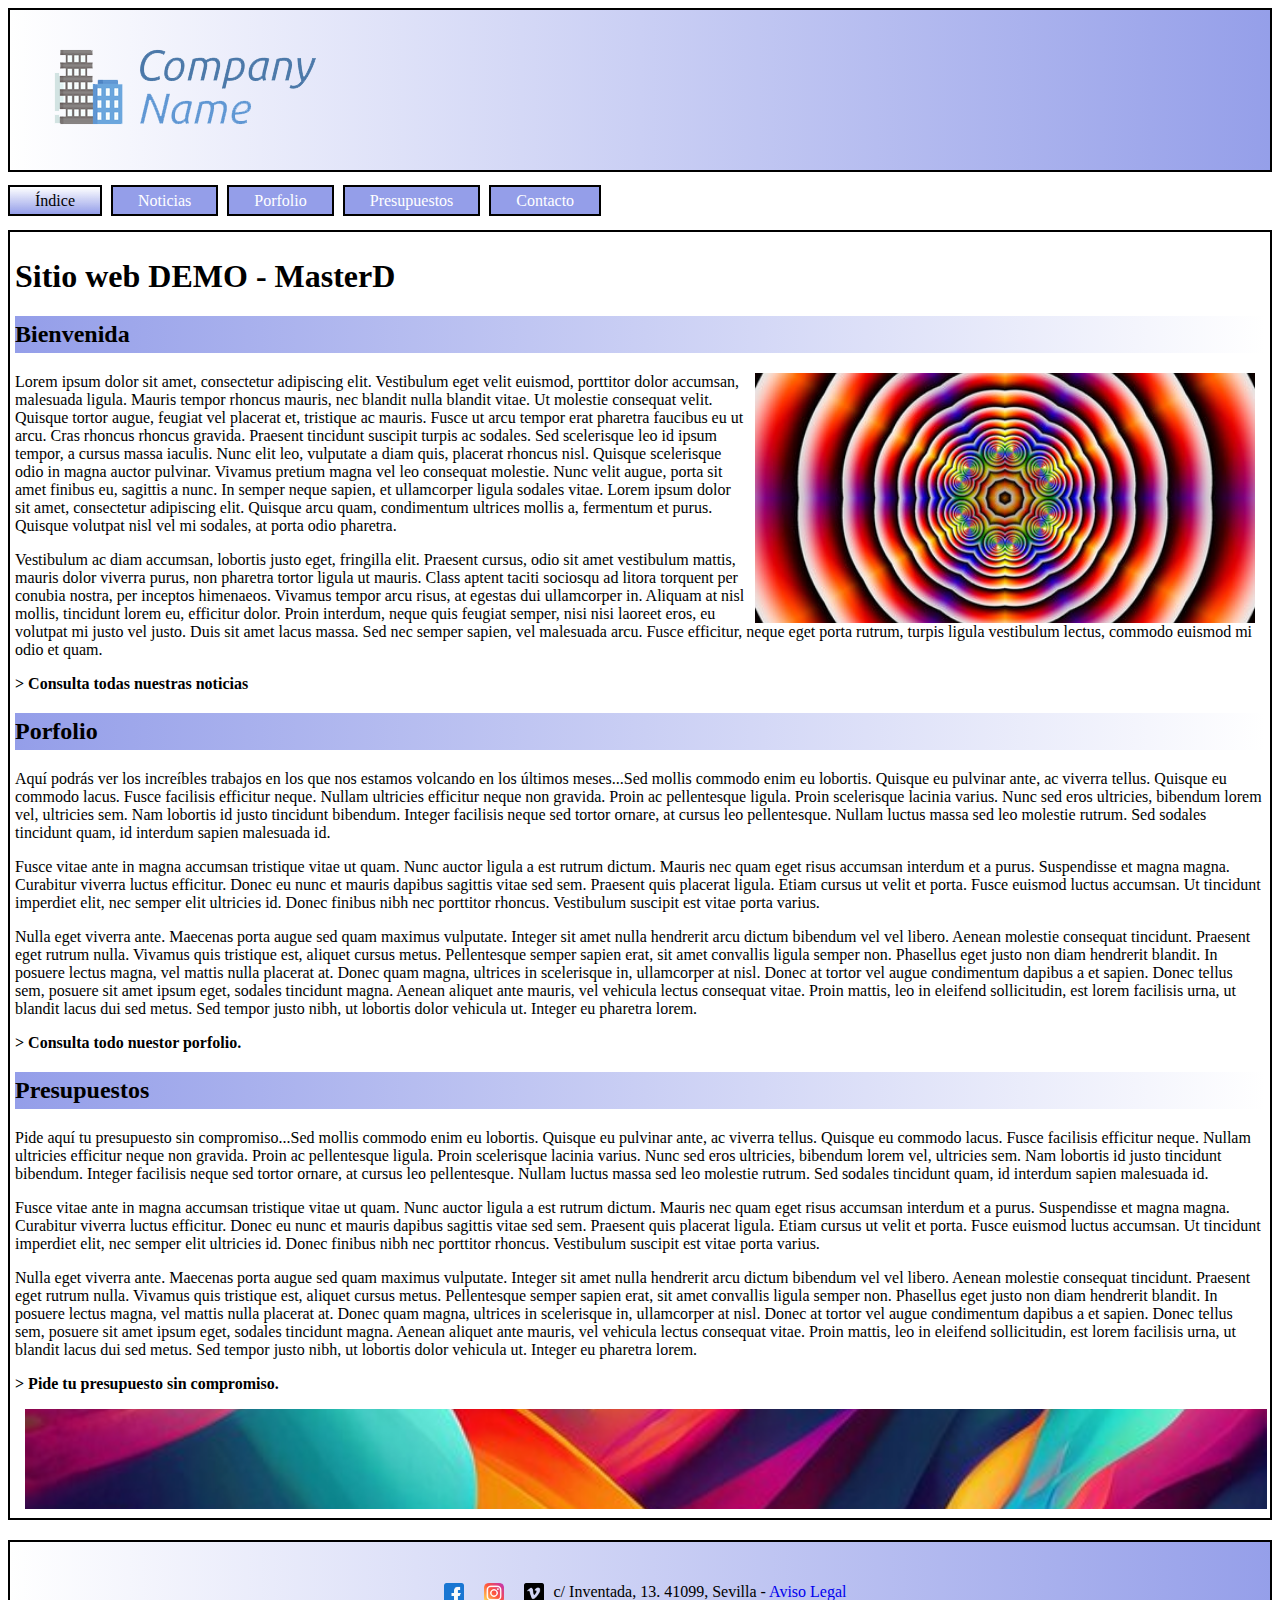
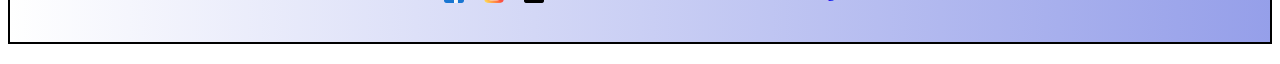
<file: index.html>
<!DOCTYPE html> 

<html lang="es"> 
<head> 
<meta charset="UTF-8" /> 
<meta name="description" content="Página de prácticas masterD" /> 
<meta name="robots" content="NOFOLLOW" /> 
<meta name="Author" content="Israel Fernández" /> 
<meta name="keywords" content="Demo,Prueba,Práctica4" /> 
<meta name="lang" content="es" /> 
<meta name="revisit-after" content="2 days" /> 
<meta name="category" content="Prácticas" /> 
<!-- Declaración de fichero de estilos --> 
<link rel="stylesheet" type="text/css" href="css/estilos.css"> 
<title>Práctica 4 - Sitio Web</title> 
</head> 
<body> 
<header>
 	<div class="cabecera">
		<a href="./index.html"> <img src="./img/logotipo2.png" width="300" height="105" > </a>
	</div>
<nav> 
<!--Div que contiene el menú--> 
 	<div class="div_menu"> 
		<span class="botonin"> 
		<a href="index.html" class="div_menu activo">Índice</a> 
		</span> 
		<span class="boton"> 
		<a href="noticias.html" class="div_menu">Noticias</a> 
		</span> 
		<span class="boton"> 
		<a href="porfolio.html" class="div_menu">Porfolio</a> 
		</span> 
		<span class="boton"> 
		<a href="presupuestos.html" class="div_menu">Presupuestos</a> 
		</span> 
		<span class="boton"> 
		<a href="contacto.html" class="div_menu">Contacto</a> 
		</span> 
	</div>
</nav>
</header> 

<section> 
<article>
	<h1>Sitio web DEMO - MasterD</h1></div>	
<h2>Bienvenida</h2> 
	<div class="bloque1">
		<img src="img/imagen1.jpg" width="450px" height="450px">
		<p>Lorem ipsum dolor sit amet, consectetur adipiscing elit. Vestibulum eget velit euismod, porttitor dolor accumsan, malesuada ligula. Mauris tempor rhoncus mauris, nec blandit nulla blandit vitae. Ut molestie consequat velit. Quisque tortor augue, feugiat vel placerat et, tristique ac mauris. Fusce ut arcu tempor erat pharetra faucibus eu ut arcu. Cras rhoncus rhoncus gravida. Praesent tincidunt suscipit turpis ac sodales. Sed scelerisque leo id ipsum tempor, a cursus massa iaculis. Nunc elit leo, vulputate a diam quis, placerat rhoncus nisl. Quisque scelerisque odio in magna auctor pulvinar. Vivamus pretium magna vel leo consequat molestie. Nunc velit augue, porta sit amet finibus eu, sagittis a nunc. In semper neque sapien, et ullamcorper ligula sodales vitae. Lorem ipsum dolor sit amet, consectetur adipiscing elit. Quisque arcu quam, condimentum ultrices mollis a, fermentum et purus. Quisque volutpat nisl vel mi sodales, at porta odio pharetra.</p>
		<p>Vestibulum ac diam accumsan, lobortis justo eget, fringilla elit. Praesent cursus, odio sit amet vestibulum mattis, mauris dolor viverra purus, non pharetra tortor ligula ut mauris. Class aptent taciti sociosqu ad litora torquent per conubia nostra, per inceptos himenaeos. Vivamus tempor arcu risus, at egestas dui ullamcorper in. Aliquam at nisl mollis, tincidunt lorem eu, efficitur dolor. Proin interdum, neque quis feugiat semper, nisi nisi laoreet eros, eu volutpat mi justo vel justo. Duis sit amet lacus massa. Sed nec semper sapien, vel malesuada arcu. Fusce efficitur, neque eget porta rutrum, turpis ligula vestibulum lectus, commodo euismod mi odio et quam.</p>
		<p><a href="noticias.html"> > Consulta todas nuestras noticias</a></p>
	</div>
<h2>Porfolio</h2>
	<div class="bloque2">
		<p>Aquí podrás ver los increíbles trabajos en los que nos estamos volcando en los últimos meses...Sed mollis commodo enim eu lobortis. Quisque eu pulvinar ante, ac viverra tellus. Quisque eu commodo lacus. Fusce facilisis efficitur neque. Nullam ultricies efficitur neque non gravida. Proin ac pellentesque ligula. Proin scelerisque lacinia varius. Nunc sed eros ultricies, bibendum lorem vel, ultricies sem. Nam lobortis id justo tincidunt bibendum. Integer facilisis neque sed tortor ornare, at cursus leo pellentesque. Nullam luctus massa sed leo molestie rutrum. Sed sodales tincidunt quam, id interdum sapien malesuada id.</p>
		<p>Fusce vitae ante in magna accumsan tristique vitae ut quam. Nunc auctor ligula a est rutrum dictum. Mauris nec quam eget risus accumsan interdum et a purus. Suspendisse et magna magna. Curabitur viverra luctus efficitur. Donec eu nunc et mauris dapibus sagittis vitae sed sem. Praesent quis placerat ligula. Etiam cursus ut velit et porta. Fusce euismod luctus accumsan. Ut tincidunt imperdiet elit, nec semper elit ultricies id. Donec finibus nibh nec porttitor rhoncus. Vestibulum suscipit est vitae porta varius.</p>
		<p>Nulla eget viverra ante. Maecenas porta augue sed quam maximus vulputate. Integer sit amet nulla hendrerit arcu dictum bibendum vel vel libero. Aenean molestie consequat tincidunt. Praesent eget rutrum nulla. Vivamus quis tristique est, aliquet cursus metus. Pellentesque semper sapien erat, sit amet convallis ligula semper non. Phasellus eget justo non diam hendrerit blandit. In posuere lectus magna, vel mattis nulla placerat at. Donec quam magna, ultrices in scelerisque in, ullamcorper at nisl. Donec at tortor vel augue condimentum dapibus a et sapien. Donec tellus sem, posuere sit amet ipsum eget, sodales tincidunt magna. Aenean aliquet ante mauris, vel vehicula lectus consequat vitae. Proin mattis, leo in eleifend sollicitudin, est lorem facilisis urna, ut blandit lacus dui sed metus. Sed tempor justo nibh, ut lobortis dolor vehicula ut. Integer eu pharetra lorem.</p>
		<p><a href="porfolio.html"> > Consulta todo nuestor porfolio.</a></p>
	</div>
	<h2>Presupuestos</h2>
		<div class="bloque2">
			<p>Pide aquí tu presupuesto sin compromiso...Sed mollis commodo enim eu lobortis. Quisque eu pulvinar ante, ac viverra tellus. Quisque eu commodo lacus. Fusce facilisis efficitur neque. Nullam ultricies efficitur neque non gravida. Proin ac pellentesque ligula. Proin scelerisque lacinia varius. Nunc sed eros ultricies, bibendum lorem vel, ultricies sem. Nam lobortis id justo tincidunt bibendum. Integer facilisis neque sed tortor ornare, at cursus leo pellentesque. Nullam luctus massa sed leo molestie rutrum. Sed sodales tincidunt quam, id interdum sapien malesuada id.</p>
			<p>Fusce vitae ante in magna accumsan tristique vitae ut quam. Nunc auctor ligula a est rutrum dictum. Mauris nec quam eget risus accumsan interdum et a purus. Suspendisse et magna magna. Curabitur viverra luctus efficitur. Donec eu nunc et mauris dapibus sagittis vitae sed sem. Praesent quis placerat ligula. Etiam cursus ut velit et porta. Fusce euismod luctus accumsan. Ut tincidunt imperdiet elit, nec semper elit ultricies id. Donec finibus nibh nec porttitor rhoncus. Vestibulum suscipit est vitae porta varius.</p>
			<p>Nulla eget viverra ante. Maecenas porta augue sed quam maximus vulputate. Integer sit amet nulla hendrerit arcu dictum bibendum vel vel libero. Aenean molestie consequat tincidunt. Praesent eget rutrum nulla. Vivamus quis tristique est, aliquet cursus metus. Pellentesque semper sapien erat, sit amet convallis ligula semper non. Phasellus eget justo non diam hendrerit blandit. In posuere lectus magna, vel mattis nulla placerat at. Donec quam magna, ultrices in scelerisque in, ullamcorper at nisl. Donec at tortor vel augue condimentum dapibus a et sapien. Donec tellus sem, posuere sit amet ipsum eget, sodales tincidunt magna. Aenean aliquet ante mauris, vel vehicula lectus consequat vitae. Proin mattis, leo in eleifend sollicitudin, est lorem facilisis urna, ut blandit lacus dui sed metus. Sed tempor justo nibh, ut lobortis dolor vehicula ut. Integer eu pharetra lorem.</p>
			<p><a href="presupuestos.html"> > Pide tu presupuesto sin compromiso.</a></p>
			<img src="img/imagen2.jpg" width="625" height="625">
		</div>
</article> 
</section> 
<footer>
	<a href="https://www.facebook.com" target="_blank"><img src="./img/facebook.png" alt="Facebook" width="512" height="512"></a>
	<a href="https://www.instagram.com" target="_blank"><img src="./img/instagram.png" alt="Instagram" width="512" height="512"></a>
	<a href="https://www.vimeo.com" target="_blank"><img src="./img/vimeo.png" alt="Vimeo" width="512" height="512"></a>
	<p>c/ Inventada, 13. 41099, Sevilla - <a href="#">Aviso Legal</a></p>
</footer> 
</body>
</html>
</file>
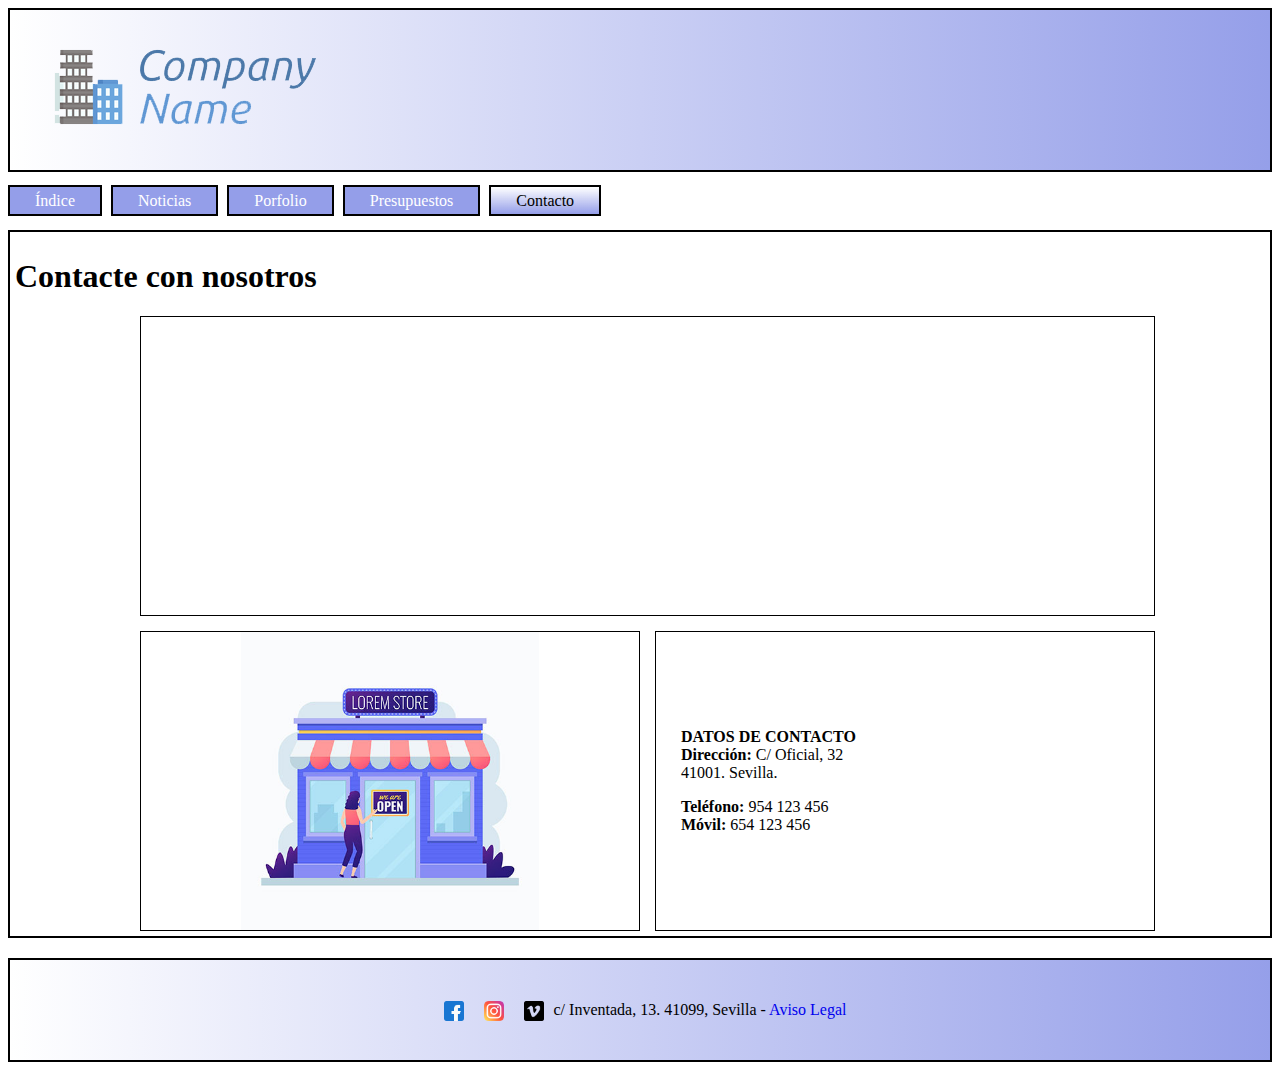
<file: contacto.html>
<!DOCTYPE html> 

<html lang="es"> 
<head> 
<meta charset="UTF-8" /> 
<meta name="description" content="Página de prácticas masterD" /> 
<meta name="robots" content="NOFOLLOW" /> 
<meta name="Author" content="Israel Fernández" /> 
<meta name="keywords" content="Demo,Prueba,Práctica4" /> 
<meta name="lang" content="es" /> 
<meta name="revisit-after" content="2 days" /> 
<meta name="category" content="Prácticas" /> 
<!-- Declaración de fichero de estilos --> 
<link rel="stylesheet" type="text/css" href="css/estilos.css"> 
<title>Práctica 4 - Sitio Web</title> 
</head> 
<body> 
<header>
 	<div class="cabecera">
		<a href="./index.html"> <img src="./img/logotipo2.png" width="300" height="105" > </a>
	</div>
<nav> 
<!--Div que contiene el menú--> 
 	<div class="div_menu"> 
		<span class="botonin"> 
		<a href="index.html" class="div_menu">Índice</a> 
		</span> 
		<span class="boton"> 
		<a href="noticias.html" class="div_menu">Noticias</a> 
		</span> 
		<span class="boton"> 
		<a href="porfolio.html" class="div_menu">Porfolio</a> 
		</span> 
		<span class="boton"> 
		<a href="presupuestos.html" class="div_menu">Presupuestos</a> 
		</span> 
		<span class="boton"> 
		<a href="contacto.html" class="div_menu activo">Contacto</a> 
		</span> 
	</div>
</nav>
 </header> 

 <section> 
 <article>
	<h1>Contacte con nosotros</h1></div>
    <div class="contacto">
        <div class="mapa"><iframe src="https://www.google.com/maps/embed?pb=!1m18!1m12!1m3!1d12678.038021044342!2d-6.014516779348389!3d37.401430449347004!2m3!1f0!2f0!3f0!3m2!1i1024!2i768!4f13.1!3m3!1m2!1s0xd126b8db7a58b19%3A0xff5c1a9b8f734371!2sIsla%20de%20la%20Cartuja%2C%20Sevilla!5e0!3m2!1ses!2ses!4v1730658302217!5m2!1ses!2ses" width="100%" height="300" style="border:0;" allowfullscreen="" loading="lazy" referrerpolicy="no-referrer-when-downgrade"></iframe></div>
        <div class="foto"><img src="./img/foto-tienda.jpg" alt="tienda"></div>
        <div class="datos">
			<p><strong>DATOS DE CONTACTO</strong><br />
			<strong>Dirección:</strong> C/ Oficial, 32<br />
			41001. Sevilla.
			</p>
			<p><strong>Teléfono:</strong> 954 123 456<br />
			<strong>Móvil:</strong> 654 123 456</p>

		</div>
    </div>
 </article> 
 </section> 
 <footer>
	<a href="https://www.facebook.com" target="_blank"><img src="./img/facebook.png" alt="Facebook" width="512" height="512"></a>
	<a href="https://www.instagram.com" target="_blank"><img src="./img/instagram.png" alt="Instagram" width="512" height="512"></a>
	<a href="https://www.vimeo.com" target="_blank"><img src="./img/vimeo.png" alt="Vimeo" width="512" height="512"></a>
	<p>c/ Inventada, 13. 41099, Sevilla - <a href="#">Aviso Legal</a></p>
</footer> 
</body>
</html>
</file>
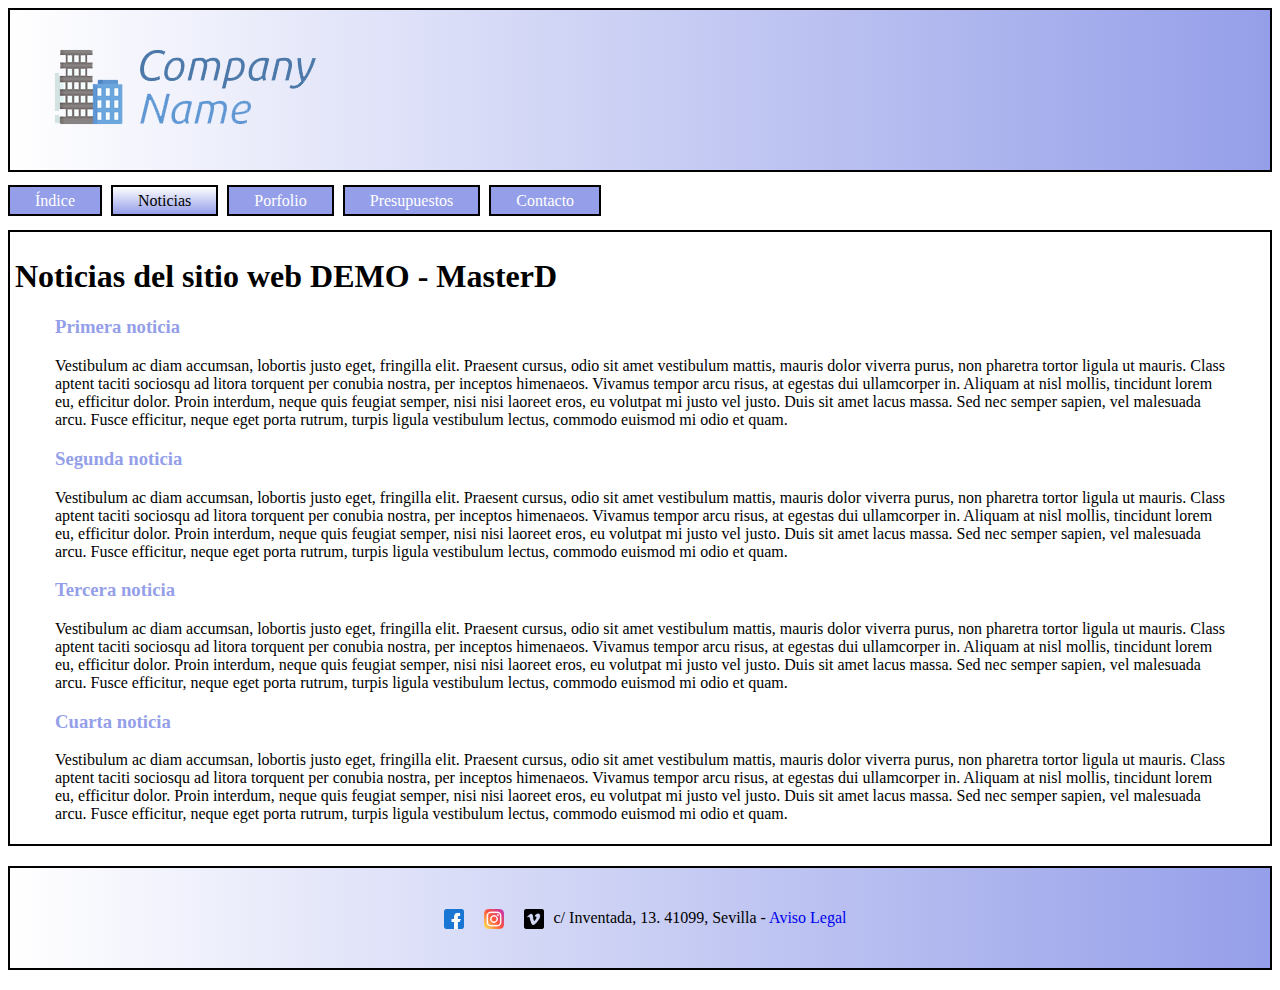
<file: noticias.html>
<!DOCTYPE html> 

<html lang="es"> 
<head> 
<meta charset="UTF-8" /> 
<meta name="description" content="Página de prácticas masterD" /> 
<meta name="robots" content="NOFOLLOW" /> 
<meta name="Author" content="Israel Fernández" /> 
<meta name="keywords" content="Demo,Prueba,Práctica4" /> 
<meta name="lang" content="es" /> 
<meta name="revisit-after" content="2 days" /> 
<meta name="category" content="Prácticas" /> 
<!-- Declaración de fichero de estilos --> 
<link rel="stylesheet" type="text/css" href="css/estilos.css"> 
<title>Práctica 4 - Sitio Web</title> 
</head> 
<body> 
<header>
 	<div class="cabecera">
		<a href="./index.html"> <img src="./img/logotipo2.png" width="300" height="105" > </a>
	</div>
<nav> 
<!--Div que contiene el menú--> 
 	<div class="div_menu"> 
		<span class="botonin"> 
		<a href="index.html" class="div_menu">Índice</a> 
		</span> 
		<span class="boton"> 
		<a href="noticias.html" class="div_menu activo">Noticias</a> 
		</span> 
		<span class="boton"> 
		<a href="porfolio.html" class="div_menu">Porfolio</a> 
		</span> 
		<span class="boton"> 
		<a href="presupuestos.html" class="div_menu">Presupuestos</a> 
		</span> 
		<span class="boton"> 
		<a href="contacto.html" class="div_menu">Contacto</a> 
		</span> 
	</div>
</nav>
 </header> 

 <section> 
 <article class="noticias">
	<h1>Noticias del sitio web DEMO - MasterD</h1>
    	<blockquote>
        <h3><a href="#">Primera noticia</a></h3> 
        <p>Vestibulum ac diam accumsan, lobortis justo eget, fringilla elit. Praesent cursus, odio sit amet vestibulum mattis, mauris dolor viverra purus, non pharetra tortor ligula ut mauris. Class aptent taciti sociosqu ad litora torquent per conubia nostra, per inceptos himenaeos. Vivamus tempor arcu risus, at egestas dui ullamcorper in. Aliquam at nisl mollis, tincidunt lorem eu, efficitur dolor. Proin interdum, neque quis feugiat semper, nisi nisi laoreet eros, eu volutpat mi justo vel justo. Duis sit amet lacus massa. Sed nec semper sapien, vel malesuada arcu. Fusce efficitur, neque eget porta rutrum, turpis ligula vestibulum lectus, commodo euismod mi odio et quam.</p>
        <h3><a href="#">Segunda noticia</a></h3> 
        <p>Vestibulum ac diam accumsan, lobortis justo eget, fringilla elit. Praesent cursus, odio sit amet vestibulum mattis, mauris dolor viverra purus, non pharetra tortor ligula ut mauris. Class aptent taciti sociosqu ad litora torquent per conubia nostra, per inceptos himenaeos. Vivamus tempor arcu risus, at egestas dui ullamcorper in. Aliquam at nisl mollis, tincidunt lorem eu, efficitur dolor. Proin interdum, neque quis feugiat semper, nisi nisi laoreet eros, eu volutpat mi justo vel justo. Duis sit amet lacus massa. Sed nec semper sapien, vel malesuada arcu. Fusce efficitur, neque eget porta rutrum, turpis ligula vestibulum lectus, commodo euismod mi odio et quam.</p>
        <h3><a href="#">Tercera noticia</a></h3> 
        <p>Vestibulum ac diam accumsan, lobortis justo eget, fringilla elit. Praesent cursus, odio sit amet vestibulum mattis, mauris dolor viverra purus, non pharetra tortor ligula ut mauris. Class aptent taciti sociosqu ad litora torquent per conubia nostra, per inceptos himenaeos. Vivamus tempor arcu risus, at egestas dui ullamcorper in. Aliquam at nisl mollis, tincidunt lorem eu, efficitur dolor. Proin interdum, neque quis feugiat semper, nisi nisi laoreet eros, eu volutpat mi justo vel justo. Duis sit amet lacus massa. Sed nec semper sapien, vel malesuada arcu. Fusce efficitur, neque eget porta rutrum, turpis ligula vestibulum lectus, commodo euismod mi odio et quam.</p>
        <h3><a href="#">Cuarta noticia</a></h3> 
        <p>Vestibulum ac diam accumsan, lobortis justo eget, fringilla elit. Praesent cursus, odio sit amet vestibulum mattis, mauris dolor viverra purus, non pharetra tortor ligula ut mauris. Class aptent taciti sociosqu ad litora torquent per conubia nostra, per inceptos himenaeos. Vivamus tempor arcu risus, at egestas dui ullamcorper in. Aliquam at nisl mollis, tincidunt lorem eu, efficitur dolor. Proin interdum, neque quis feugiat semper, nisi nisi laoreet eros, eu volutpat mi justo vel justo. Duis sit amet lacus massa. Sed nec semper sapien, vel malesuada arcu. Fusce efficitur, neque eget porta rutrum, turpis ligula vestibulum lectus, commodo euismod mi odio et quam.</p>
        </blockquote>
 </article> 
 </section> 
 <footer>
	<a href="https://www.facebook.com" target="_blank"><img src="./img/facebook.png" alt="Facebook" width="512" height="512"></a>
	<a href="https://www.instagram.com" target="_blank"><img src="./img/instagram.png" alt="Instagram" width="512" height="512"></a>
	<a href="https://www.vimeo.com" target="_blank"><img src="./img/vimeo.png" alt="Vimeo" width="512" height="512"></a>
	<p>c/ Inventada, 13. 41099, Sevilla - <a href="#">Aviso Legal</a></p>
</footer> 
</body>
</html>
</file>
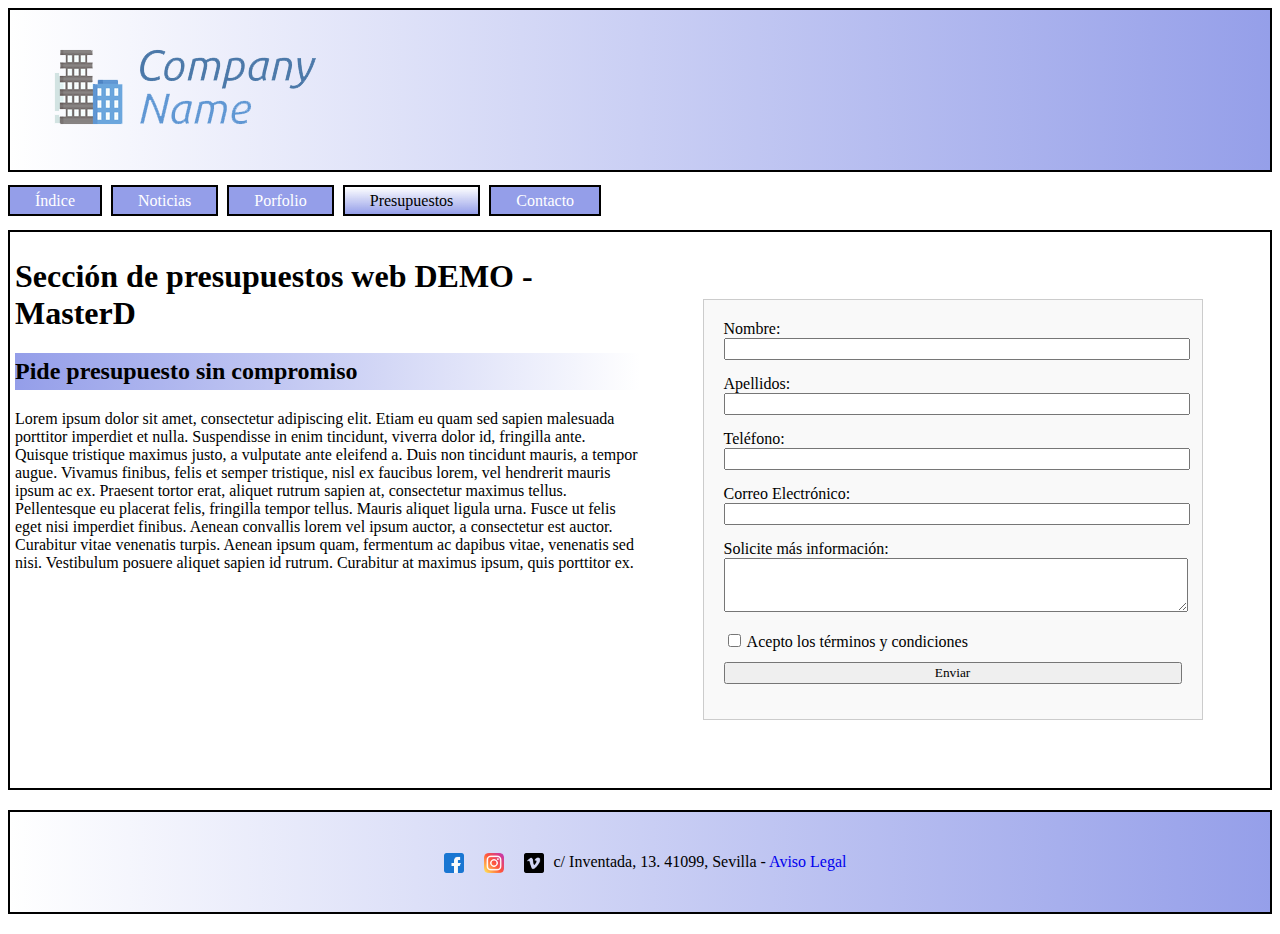
<file: presupuestos.html>
<!DOCTYPE html> 

<html lang="es"> 
<head> 
<meta charset="UTF-8" /> 
<meta name="description" content="Página de prácticas masterD" /> 
<meta name="robots" content="NOFOLLOW" /> 
<meta name="Author" content="Israel Fernández" /> 
<meta name="keywords" content="Demo,Prueba,Práctica4" /> 
<meta name="lang" content="es" /> 
<meta name="revisit-after" content="2 days" /> 
<meta name="category" content="Prácticas" /> 
<!-- Declaración de fichero de estilos --> 
<link rel="stylesheet" type="text/css" href="css/estilos.css"> 
<title>Práctica 4 - Sitio Web</title> 
</head> 
<body> 
<header>
 	<div class="cabecera">
		<a href="./index.html"> <img src="./img/logotipo2.png" width="300" height="105" > </a>
	</div>
<nav> 
<!--Div que contiene el menú--> 
 	<div class="div_menu"> 
		<span class="botonin"> 
		<a href="index.html" class="div_menu">Índice</a> 
		</span> 
		<span class="boton"> 
		<a href="noticias.html" class="div_menu">Noticias</a> 
		</span> 
		<span class="boton"> 
		<a href="porfolio.html" class="div_menu">Porfolio</a> 
		</span> 
		<span class="boton"> 
		<a href="presupuestos.html" class="div_menu activo">Presupuestos</a> 
		</span> 
		<span class="boton"> 
		<a href="contacto.html" class="div_menu">Contacto</a> 
		</span> 
	</div>
</nav>
 </header> 

 <section> 
 <article class="presupuestos">
    <div class="col1">
    <h1>Sección de presupuestos web DEMO - MasterD</h1>
        <h2>Pide presupuesto sin compromiso</h2> 
        <p>Lorem ipsum dolor sit amet, consectetur adipiscing elit. Etiam eu quam sed sapien malesuada porttitor imperdiet et nulla. Suspendisse in enim tincidunt, viverra dolor id, fringilla ante. Quisque tristique maximus justo, a vulputate ante eleifend a. Duis non tincidunt mauris, a tempor augue. Vivamus finibus, felis et semper tristique, nisl ex faucibus lorem, vel hendrerit mauris ipsum ac ex. Praesent tortor erat, aliquet rutrum sapien at, consectetur maximus tellus. Pellentesque eu placerat felis, fringilla tempor tellus. Mauris aliquet ligula urna. Fusce ut felis eget nisi imperdiet finibus. Aenean convallis lorem vel ipsum auctor, a consectetur est auctor. Curabitur vitae venenatis turpis. Aenean ipsum quam, fermentum ac dapibus vitae, venenatis sed nisi. Vestibulum posuere aliquet sapien id rutrum. Curabitur at maximus ipsum, quis porttitor ex.</p>
    </div>
    <div class="col2">
        <form action="/enviar-formulario" method="POST">
            <!-- Nombre -->
            <label for="nombre">Nombre:</label>
            <input type="text" id="nombre" name="nombre" required>
    
            <!-- Apellidos -->
            <label for="apellidos">Apellidos:</label>
            <input type="text" id="apellidos" name="apellidos" required>
    
            <!-- Teléfono -->
            <label for="telefono">Teléfono:</label>
            <input type="tel" id="telefono" name="telefono" required pattern="\d{9}" title="El teléfono debe ser un número de al menos 9 dígitos">

            <!-- Email -->
            <label for="email">Correo Electrónico:</label>
            <input type="email" id="email" name="email" pattern="[a-z0-9._%+-]+@[a-z0-9.-]+\.[a-z]{2,}$" required title="Introduce un correo electrónico válido">

            <!-- mas info -->
            <label for="masinfo"> Solicite más información:</label>
            <textarea rows="3" id="masinfo" name="masinfo" required></textarea>

            <!-- Aceptación de Términos -->
    <div>
        <label for="terminos"> <!-- Se corrige el `for` para que coincida con el id -->
            <input type="checkbox" id="terminos" name="terminos" required>
            Acepto los términos y condiciones
        </label>
    </div>

            <!-- Botón de Envío -->
            <button type="submit">Enviar</button>
        </form>
    </div>
 </article> 
 </section> 
 <footer>
	<a href="https://www.facebook.com" target="_blank"><img src="./img/facebook.png" alt="Facebook" width="512" height="512"></a>
	<a href="https://www.instagram.com" target="_blank"><img src="./img/instagram.png" alt="Instagram" width="512" height="512"></a>
	<a href="https://www.vimeo.com" target="_blank"><img src="./img/vimeo.png" alt="Vimeo" width="512" height="512"></a>
	<p>c/ Inventada, 13. 41099, Sevilla - <a href="#">Aviso Legal</a></p>
</footer> 
</body>
</html>
</file>
<file: css/estilos.css>
*{
	font-family: Trebuchet MS;
}
a{
	text-decoration: none;
}
a:hover{
	text-decoration: underline;
}
.cabecera{
	border: 2px solid #000;
	align-items: center;
	background: linear-gradient(to right, transparent, #959fe9);
	padding: 2%;
}
.cabecera h1{
	font-size: 2em;
	font-weight: 300;
	color: blueviolet;
}
nav {
	margin-top: 20px;
	margin-bottom: 20px;
}
.noticias a{
	text-decoration: none;
	color: #959fe9;
}
.noticias a:hover{
	text-decoration: underline;
	color: #000;
}
.presupuestos{
	display: grid;
	grid-template-columns: 50% 50%;
	grid-template-rows: 100% 100%;
}
.col1{
	padding: 0%;
}
.col2{
	padding: 10%;
}
.porfolio{
	display: grid;
	max-width: 1000px;
	margin: 0 auto;
	grid-template-columns: 300px 300px 300px;
	grid-template-rows: 300px 300px 300px;
	grid-gap: 10px;
}
.porfolio img{
	width: 100%;
	height: 100%;
	object-fit: cover;
}

.div_menu a{
	border: 2px solid #000;
	padding: 5px 25px 5px 25px;
	margin-right: 5px;
	text-decoration: none;
	color:#fff;
	background-color: #949ee9;
}
.div_menu a:hover{
	background: linear-gradient(to bottom, transparent, #949ee9);	
	color: #000;
}
.div_menu .activo{
	background: linear-gradient(to bottom, transparent, #949ee9);
	color: #000;
}
section{
	border: 2px solid #000;
	padding: 5px;
	margin-top: 20px;
	margin-bottom: 20px;
	min-height: 60vh;
}
section img{
	margin: 0px 10px 0px 10px;
}

article h2{
	padding-top: 5px;
	padding-bottom: 5px;
	background: linear-gradient(to left, transparent, #949ee9);
}


.bloque1{
	min-height: 250px;
}
.bloque1 a{
	color: #000;
	font-weight: bold;
}
.bloque1 img{
	float: right;
	width: 500px;
	height: 250px;
	object-fit: cover;
}
.bloque2 a{
	color: #000;
	font-weight: bold;
}
.bloque2 img{
	width: 97vw;
	height: 100px;;
	object-fit: cover;
}

.contacto{
	display: grid;
	max-width: 1000px;
	margin: 0 auto;
	grid-template-columns: 50% 50%;
	grid-template-rows: 300px 300px;
	grid-gap: 15px;
}

.mapa{
	grid-column: 1 / 3;
	border: 1px solid #000;
}
.foto,.datos{
	border: 1px solid #000;
}
.foto{
	object-fit: cover;
	display: flex;
	justify-content: center;
}
.foto img{
	height: 100%;
}
.datos{
	padding: 25px;
	align-content: center;
}

/* Estilo básico para el formulario */
form {
	max-width: 500px;
	margin: 0 auto; /* Centra el formulario en la página */
	padding: 20px;
	border: 1px solid #ccc;
	background-color: #f9f9f9;
}

/* Asegura que los elementos estén en bloque y apilados */
label,
input,
textarea,
button {
	width: 100%;  /* Asegura que los elementos ocupen todo el ancho disponible */
	margin-bottom: 15px; /* Espacio entre los campos */
}
input[type="checkbox"] {
	width: auto;
}


footer{
	border: 2px solid #000;
	background: linear-gradient(to right, transparent, hsl(233, 66%, 75%));
	padding: 25px 0 25px;
	text-align: center;
	margin-top: 20px;
	margin-bottom: 20px;
	display: flex;
	align-items: flex-end;
    align-content: flex-end;
    justify-content: center;
}
footer img{
	align-items: center;
	width: 20px;
	height: 20px;
	padding: 10px;
}
</file>
